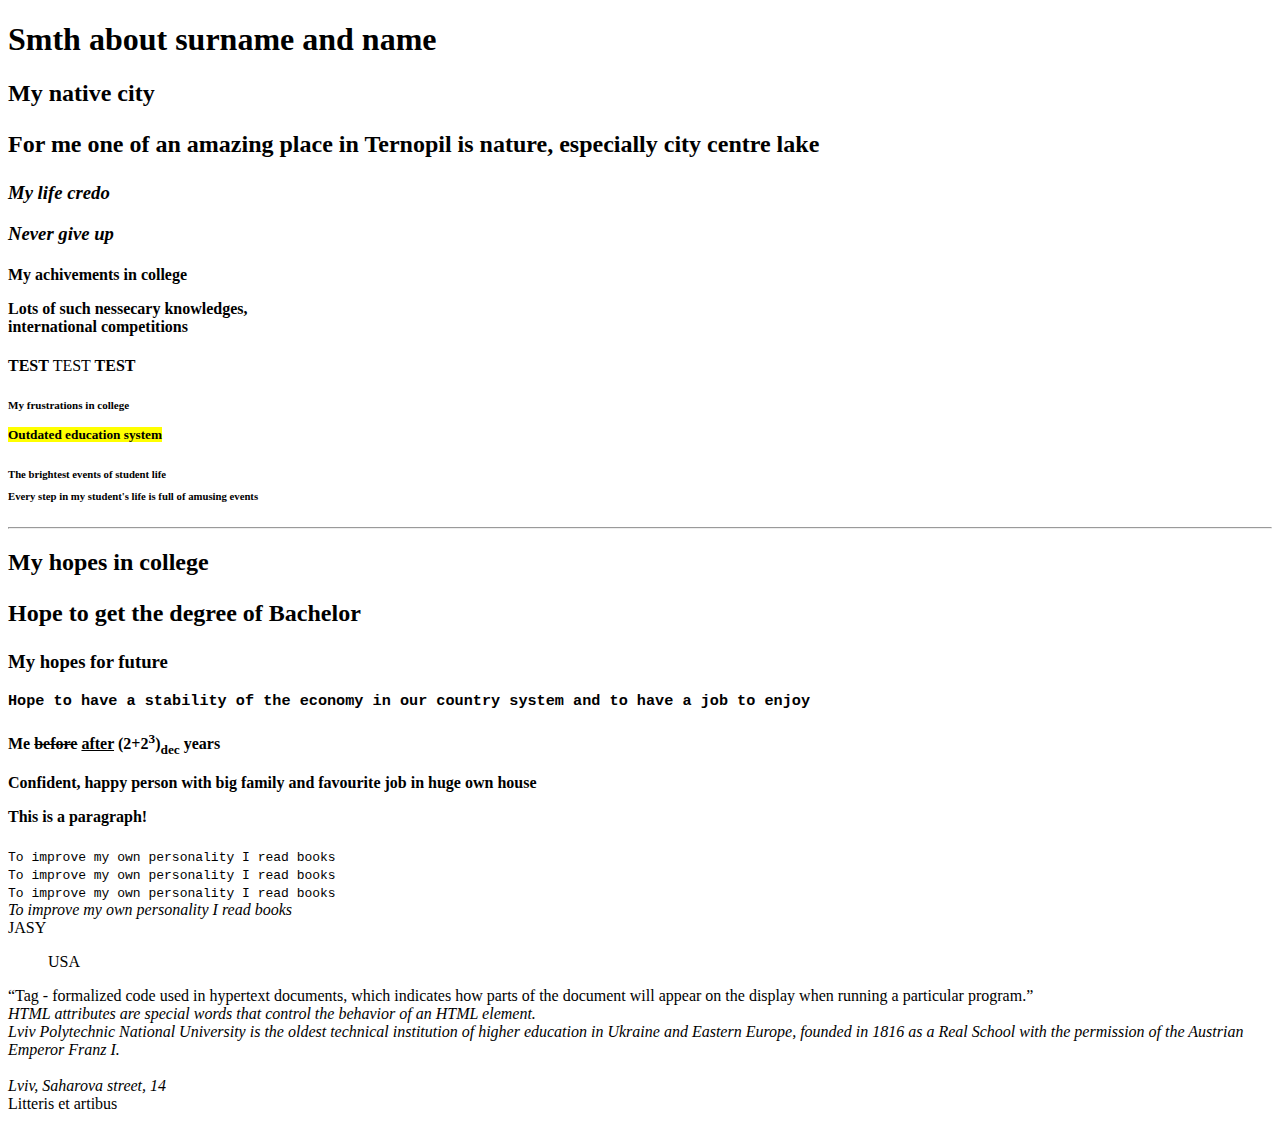
<file: index.html>
<!DOCTYPE html>
<html lang="en-UK">
<head>
	<title><Nedoshytko Anhelina</title>
<meta charset="UTF-8">
<meta http-equiv="X-UA-Compatible" content="IE=edge">
<meta name="viewport" content="width=device-width, initial-scale=1.0">
<title>Document</title>
</head>
<body>
<h1>Smth about surname and name</h1>
<h2>My native city
<p>For me one of an amazing place in Ternopil is nature, especially city centre lake</p>
</h2>
<h3><i> My life credo </i>
	<p><em> Never give up</em></p>
</h3>
<h4> My achivements in college
	<p>Lots of such nessecary knowledges, <br>international competitions</p>
	</h4>
	<b>TEST </b> TEST <strong>TEST </strong>

	<h5><small>My frustrations in college</small>
		<p><mark>Outdated education system</mark></p>
	</h5>
	<h6> The brightest events of student life
		<p>Every step in my student's life is full of amusing events</p>
	</h6>
	<hr>
	<h2>My hopes in college
		<p> Hope to get the degree of Bachelor</p>
	</h2>
	<h3>My hopes for future
		<p><pre>Hope to have a stability of the economy in our country system and to have a job to enjoy</pre></p>
	</h3>

	<h4>Me <del>before</del> <ins>after</ins> (2+2<sup>3</sup>)<sub>dec</sub> years
		<p>Confident, happy person with big family and favourite job in huge own house</p>
		<p title= "I'm a tooltip"> This is a paragraph!</p>
	</h4>
</hr>
<code>To improve my own personality I read books</code><br>
<kbd>To improve my own personality I read books</kbd><br>
<samp>To improve my own personality I read books</samp><br>
<var>To improve my own personality I read books</var><br>

<abbr>JASY</abbr>
<blockquote>USA</blockquote>

<q>Tag - formalized code used in hypertext documents, which indicates how parts of the document will appear on the display when running a particular program.</q> <br>


<cite>HTML attributes are special words that control the behavior of an HTML element. </cite><br>

<dfn>Lviv Polytechnic National University is the oldest technical institution of higher education in Ukraine and Eastern Europe, founded in 1816 as a Real School with the permission of the Austrian Emperor Franz I.</dfn><br>
<footer>
<br><address>Lviv, Saharova street, 14 </address>
</footer>
<bdo>Litteris et artibus</bdo>
</body>
</html>
</file>
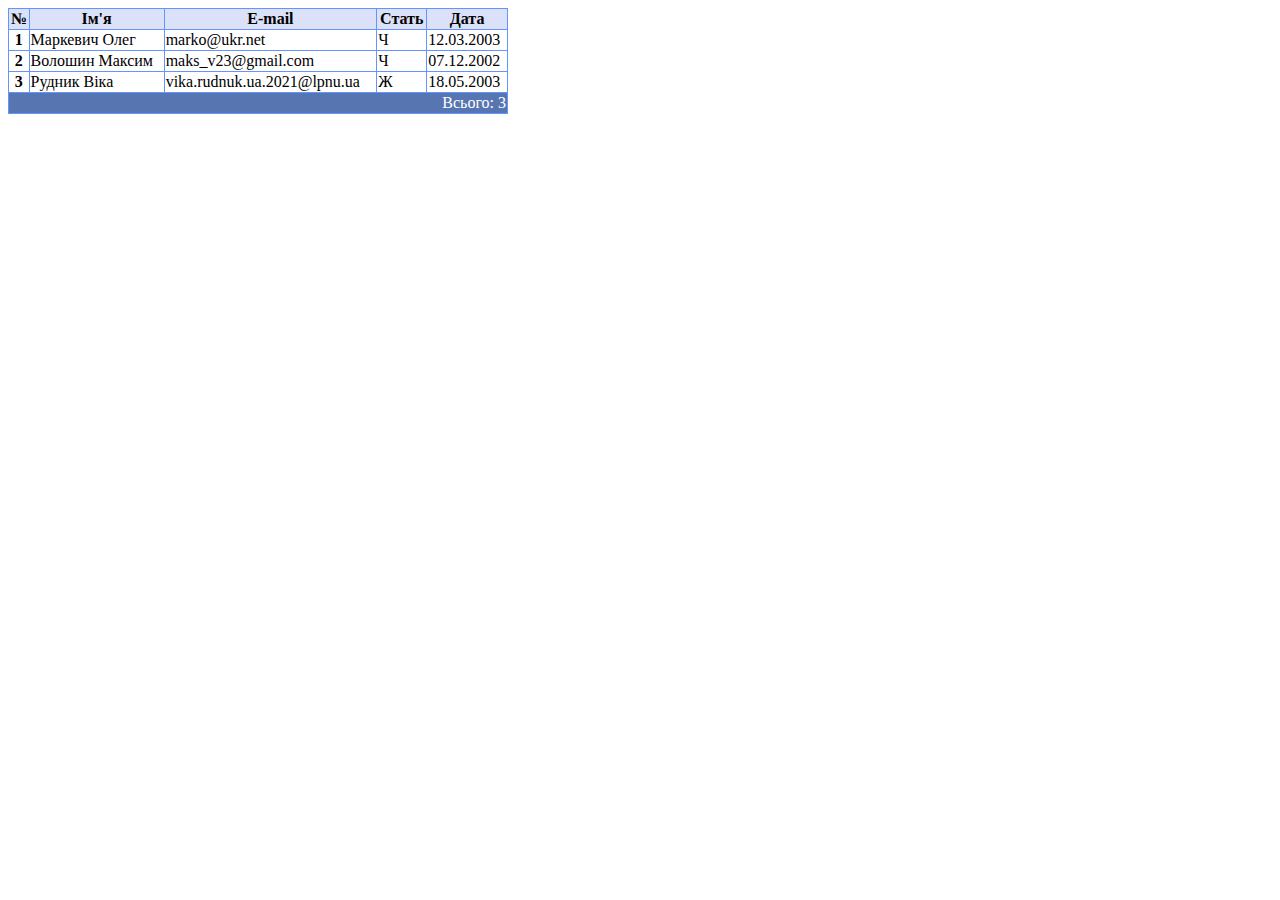
<file: lab_02/index_2.html>
<!DOCTYPE html>
<html lang="uk-UA">

<head>
  <title>Таблиці</title>
  <meta charset="UTF-8">
  <meta http-equiv="X-UA-Compatible" content="IE=edge">
  <meta name="viewport" content="width=device-width, initial-scale=1.0">
  <link rel="stylesheet" href="style.css">
</head>

<body>
  <table>
    <thead>
      <tr>
        <th>№</th>
        <th>Ім'я</th>
        <th>E-mail</th>
        <th>Стать</th>
        <th>Дата</th>
      </tr>
    </thead>

    <tbody>
      <tr>
        <th>1</th>
        <td>Маркевич Олег</td>
        <td>marko@ukr.net</td>
        <td>Ч</td>
        <td>12.03.2003</td>
      </tr>
      <tr>
        <th>2</th>
        <td>Волошин Максим</td>
        <td>maks_v23@gmail.com</td>
        <td>Ч</td>
        <td>07.12.2002</td>
      </tr>
      <tr>
        <th>3</th>
        <td>Рудник Віка</td>
        <td>vika.rudnuk.ua.2021@lpnu.ua</td>
        <td>Ж</td>
        <td>18.05.2003</td>
      </tr>
    </tbody>

    <tfoot>
      <tr>
        <td colspan="5">Всього: 3</td>
      </tr>
    </tfoot>

  </table>
</body>

</html>
</file>
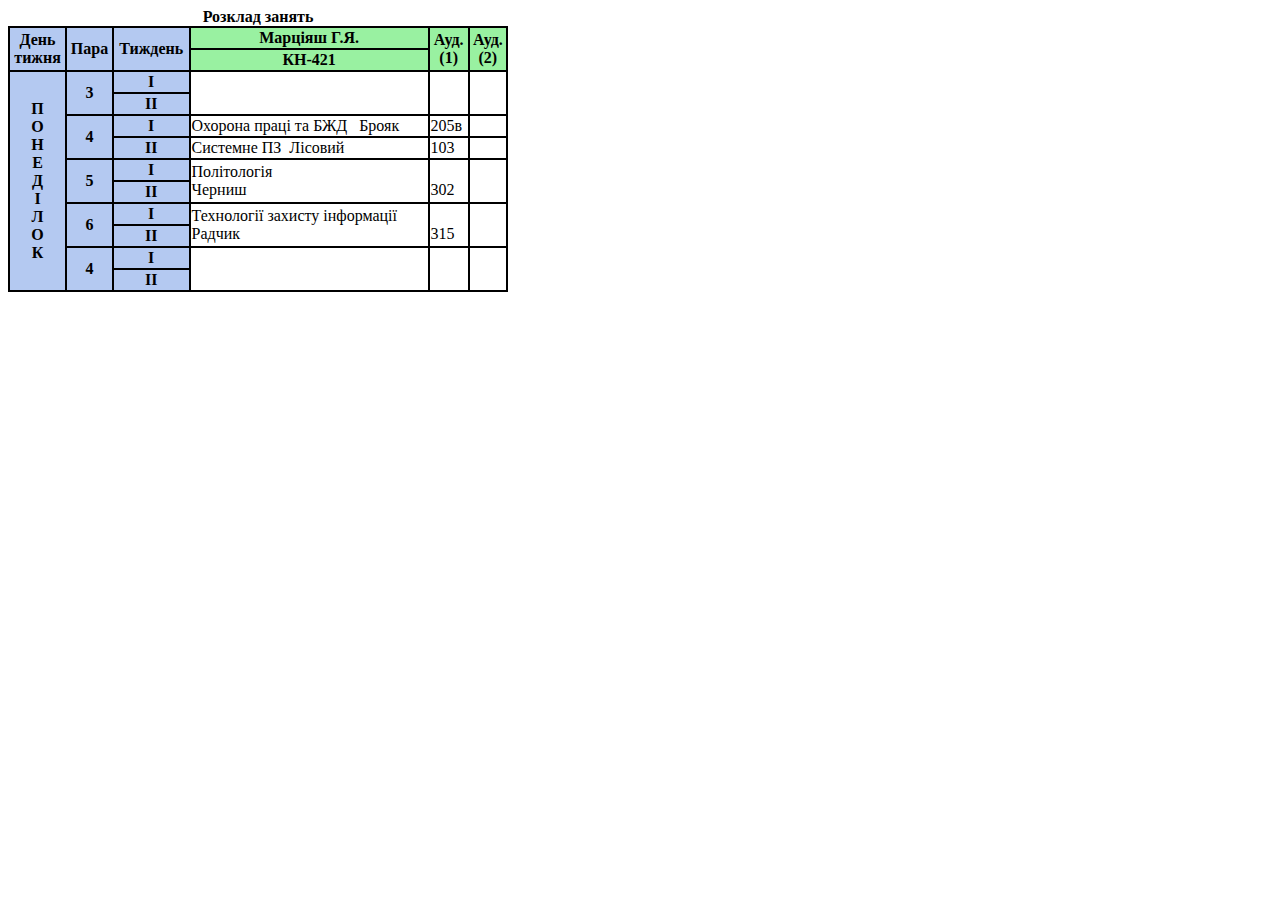
<file: lab_02/index_3.html>
<!DOCTYPE html>
<html lang="uk-UA">

<head>
    <title>Таблиці</title>
    <meta charset="UTF-8">
    <meta http-equiv="X-UA-Compatible" content="IE=edge">
    <meta name="viewport" content="width=device-width, initial-scale=1.0">
    <link rel="stylesheet" href="style_3.css">
</head>

<body>
    <table>
        <caption> <b>Розклад занять</b></caption>
        <thead>
            <tr>
                <th rowspan="2">День <br> тижня </th>
                <th rowspan="2">Пара</th>
                <th rowspan="2">Тиждень</th>
                <th class="hed">Марціяш Г.Я.</th>
                <th rowspan="2" class="hed">Ауд. <br>(1)</th>
                <th rowspan="2" class="hed">Ауд. <br>(2)</th>
            </tr>

            <tr>
                 <th class="hed">КН-421</th>
            </tr>

        </thead>

        <tbody>
            <tr>
                <th rowspan="10">П<br>О<br>Н<br>Е<br>Д<br>І<br>Л<br>О<br>К </th>
                <th rowspan="2">3</th>
                <th>I</th>
                <td rowspan="2"> </td>
                <td rowspan="2"> </td>
                <td rowspan="2"> </td>
            </tr>

            <tr>
                <th>II</th>
            </tr>

            <tr>
                <th rowspan="2">4</th>
                <th>I</th>
                <td>Охорона праці та БЖД &nbsp; Брояк</td> 
                <td>205в </td>
                <td> </td>
            </tr>

            <tr>
                <th>II</th>
                <td>Системне ПЗ &nbsp;Лісовий </td>
                <td>103</td>
                <td> </td>
            </tr>

            <tr>
                <th rowspan="2">5</th>
                <th>I</th>
                <td rowspan="2">Політологія <br> Черниш </td>
                <td rowspan="2"> <br> 302</td>
                <td rowspan="2"> </td>
            </tr>

            <tr>
                <th>II</th>
            </tr>

            <tr>
                <th rowspan="2">6</th>
                <th>I</th>
                <td rowspan="2">Технології захисту інформації <br> Радчик </td>
                <td rowspan="2"> <br>315</td>
                <td rowspan="2"> </td>
            </tr>

            <tr>
                <th>II</th>
            </tr>

            <tr>
                <th rowspan="2">4</th>
                <th>I</th>
                <td rowspan="2"> </td>
                <td rowspan="2"> </td>
                <td rowspan="2"> </td>
            </tr>

            <tr>
                <th>II</th>
            </tr>

        </tbody>

    </table>
</body>

</html>
</file>
<file: lab_02/style.css>
table {
  width: 500px;                 /* ширина таблиці */
  border-spacing: 10px 5px;     /* відступи  */
  border-collapse: collapse;    /* забрати проміжки */
}

td, th {
  border: 1px solid #6395ff;
}

thead {
  background-color: #dae1f8;
}

tfoot {
  background-color: #5776b1;
  text-align: right;
  color: #fff;
}
</file>
<file: lab_02/style_3.css>
table {
  width: 500px;                 /* ширина таблиці */
  border-spacing: 10px 5px;     /* відступи  */
  border-collapse: collapse;    /* забрати проміжки */
}


td {
  border: 2px solid #000000;
}

th {
    border: 2px solid #000000;
    background-color: #b4c9f1;
}

.hed {
    background-color: #99f1a1;

  }
</file>
